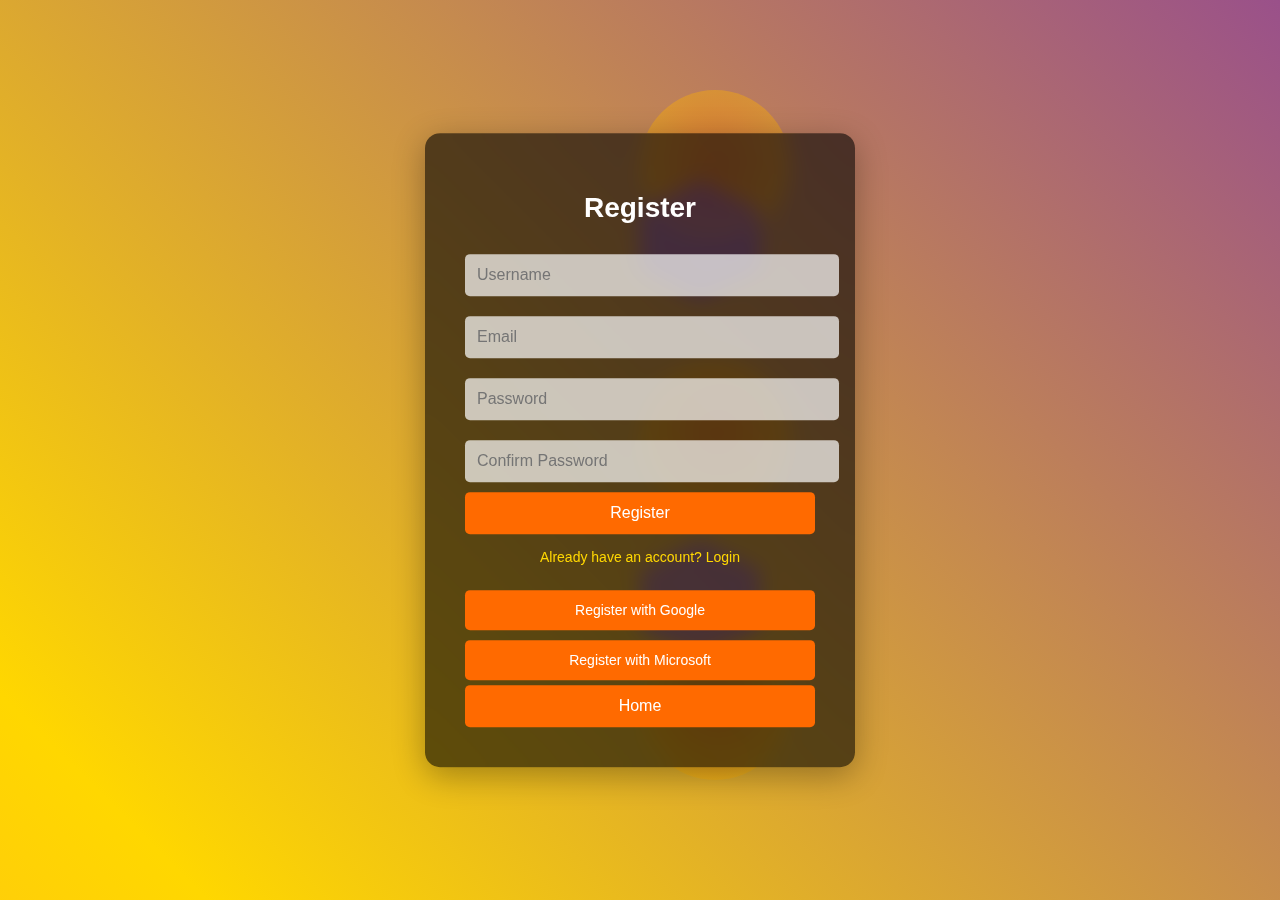
<file: register.html>
<!DOCTYPE html>
<html lang="en">
<head>
    <meta charset="UTF-8">
    <meta name="viewport" content="width=device-width, initial-scale=1.0">
    <title>Educational Platform Register</title>
    <link rel="stylesheet" href="styles.css"> <!-- External CSS -->
    <style>
        /* General Body styles */
        body {
            margin: 0;
            padding: 0;
            font-family: 'Arial', sans-serif;
            overflow: hidden;
            position: relative;
            height: 100vh;
            background-color: #1c1c1c;
        }

        /* Styles for dynamic moving background shapes */
        .shape {
            position: absolute;
            opacity: 0.4;
            pointer-events: none;
        }

        /* Dynamic Circle */
        .circle {
            width: 150px;
            height: 150px;
            background: radial-gradient(circle, #ff6a00, #ffcc00);
            border-radius: 50%;
            animation: moveCircle 15s ease-in-out infinite;
        }

        /* Moving animation for the shapes */
        @keyframes moveCircle {
            0% {
                transform: translateX(-200px) translateY(0);
            }
            50% {
                transform: translateX(100vw) translateY(50vh);
            }
            100% {
                transform: translateX(-200px) translateY(0);
            }
        }

        /* Dynamic Hexagon */
        .hexagon {
            width: 120px;
            height: 120px;
            background-color: #7b41ff;
            clip-path: polygon(50% 0%, 100% 25%, 100% 75%, 50% 100%, 0% 75%, 0% 25%);
            animation: moveHexagon 20s ease-in-out infinite;
        }

        @keyframes moveHexagon {
            0% {
                transform: translateX(-200px) translateY(0);
            }
            50% {
                transform: translateX(90vw) translateY(60vh);
            }
            100% {
                transform: translateX(-200px) translateY(0);
            }
        }

        /* Register Container */
        .register-container {
            background: rgba(0, 0, 0, 0.6);
            border-radius: 15px;
            box-shadow: 0 8px 32px rgba(0, 0, 0, 0.3);
            padding: 40px;
            width: 350px;
            text-align: center;
            z-index: 10;
            position: absolute;
            top: 50%;
            left: 50%;
            transform: translate(-50%, -50%);
            backdrop-filter: blur(10px);
        }

        .register-container h1 {
            font-size: 28px;
            color: #fff;
            margin-bottom: 20px;
        }

        .register-container input {
            width: 100%;
            padding: 12px;
            margin: 10px 0;
            border: none;
            border-radius: 5px;
            background: rgba(255, 255, 255, 0.7);
            color: #333;
            font-size: 16px;
        }

        .register-container input:focus {
            outline: none;
            border: 2px solid #ff6a00;
        }

        .register-container button {
            width: 100%;
            padding: 12px;
            background: #ff6a00;
            border: none;
            border-radius: 5px;
            color: #fff;
            font-size: 16px;
            cursor: pointer;
            transition: background 0.3s;
        }

        .register-container button:hover {
            background: #ffcc00;
        }

        .login-link {
            margin-top: 15px;
            display: block;
            color: #FFD700;
            text-decoration: none;
            font-size: 14px;
        }

        .login-link:hover {
            text-decoration: underline;
        }

        /* Social Register */
        .social-register {
            margin-top: 20px;
        }

        .social-register button {
            width: 100%;
            margin: 5px 0;
            padding: 12px;
            font-size: 14px;
            color: #fff;
            border: none;
            border-radius: 5px;
            cursor: pointer;
            transition: background 0.3s;
        }

        .google-register {
            background: #db4437;
        }

        .google-register:hover {
            background: #c1351d;
        }

        .microsoft-register {
            background: #0078D7;
        }

        .microsoft-register:hover {
            background: #005A9E;
        }
    </style>
</head>
<body>
    <!-- Background dynamic shapes -->
    <div class="shape circle" style="top: 10%; left: 20%;"></div>
    <div class="shape circle" style="top: 40%; left: 50%;"></div>
    <div class="shape circle" style="top: 70%; left: 80%;"></div>
    <div class="shape hexagon" style="top: 20%; left: 10%;"></div>
    <div class="shape hexagon" style="top: 60%; left: 30%;"></div>

    <!-- Register Form -->
    <div class="register-container">
        <h1>Register</h1>
        <form id="registerForm">
            <input type="text" id="username" placeholder="Username" required>
            <input type="email" id="email" placeholder="Email" required>
            <input type="password" id="password" placeholder="Password" required>
            <input type="password" id="confirmPassword" placeholder="Confirm Password" required>
            <button type="submit">Register</button>
            <a href="login.html" class="login-link">Already have an account? Login</a>
        </form>
        <div class="social-register">
            <button class="google-register">Register with Google</button>
            <button class="microsoft-register">Register with Microsoft</button>
        </div>
        <div class="home-button">
            <a href="index.html"> <button id="homeBtn">Home </button> </a>
         </div>
    </div>

    <script>
        const registerForm = document.getElementById('registerForm');
        
        registerForm.addEventListener('submit', (event) => {
            event.preventDefault();

            const username = document.getElementById('username').value;
            const email = document.getElementById('email').value;
            const password = document.getElementById('password').value;
            const confirmPassword = document.getElementById('confirmPassword').value;

            if (username === "" || email === "" || password === "" || confirmPassword === "") {
                alert("Please fill in all fields.");
            } else if (password !== confirmPassword) {
                alert("Passwords do not match.");
            } else {
                alert(`Welcome, ${username}! Registration successful.`);
            }
        });

        const googleRegisterButton = document.querySelector('.google-register');
        const microsoftRegisterButton = document.querySelector('.microsoft-register');

        googleRegisterButton.addEventListener('click', () => {
            alert('Google registration functionality is under development.');
        });

        microsoftRegisterButton.addEventListener('click', () => {
            alert('Microsoft registration functionality is under development.');
        });
    </script>
</body>
</html>
</file>
<file: styles.css>
/* General Body styles */
body {
    margin: 0;
    padding: 0;
    font-family: 'Arial', sans-serif;
    color: #fff;
    display: flex;
    justify-content: center;
    align-items: center;
    height: 100vh;
    overflow: hidden;
    background: linear-gradient(45deg, #FF6B6B, #FFD700, #6A11CB, #2575FC);
    background-size: 400% 400%;
    animation: gradientMove 12s ease infinite;
}

/* Keyframe animation for background gradient */
@keyframes gradientMove {
    0% {
        background-position: 0% 50%;
    }
    50% {
        background-position: 100% 50%;
    }
    100% {
        background-position: 0% 50%;
    }
}

/* Moving shapes container */
.moving-shapes {
    position: absolute;
    top: 0;
    left: 0;
    width: 100%;
    height: 100%;
    pointer-events: none;
    z-index: -1;
}

/* General shape style */
.shape {
    position: absolute;
    background-color: rgba(255, 255, 255, 0.5);
    animation: moveShape 12s infinite ease-in-out, changeSize 5s infinite alternate, rotateShape 8s infinite linear;
}

@keyframes moveShape {
    0% {
        transform: translate(0, 0);
    }
    25% {
        transform: translate(100px, 100px);
    }
    50% {
        transform: translate(200px, 0);
    }
    75% {
        transform: translate(100px, -100px);
    }
    100% {
        transform: translate(0, 0);
    }
}

@keyframes changeSize {
    0% {
        width: 40px;
        height: 40px;
    }
    50% {
        width: 80px;
        height: 80px;
    }
    100% {
        width: 40px;
        height: 40px;
    }
}

@keyframes rotateShape {
    0% {
        transform: rotate(0deg);
    }
    100% {
        transform: rotate(360deg);
    }
}

/* Hexagon Shape Style */
.hexagon {
    width: 60px;
    height: 60px;
    background-color: rgba(255, 255, 255, 0.6);
    position: absolute;
    clip-path: polygon(50% 0%, 100% 25%, 100% 75%, 50% 100%, 0% 75%, 0% 25%);
    animation: moveHexagon 12s infinite ease-in-out, changeSize 6s infinite alternate, rotateShape 8s infinite linear;
}

/* Hexagon Keyframe Animation */
@keyframes moveHexagon {
    0% {
        transform: translate(0, 0);
    }
    25% {
        transform: translate(100px, 150px);
    }
    50% {
        transform: translate(200px, -100px);
    }
    75% {
        transform: translate(300px, 50px);
    }
    100% {
        transform: translate(0, 0);
    }
}

/* Other Shapes (Square, Circle, etc.) */
.square {
    width: 60px;
    height: 60px;
    background-color: rgba(0, 255, 255, 0.6);
    position: absolute;
    animation: moveSquare 15s infinite ease-in-out, changeSize 4s infinite alternate, rotateShape 6s infinite linear;
}

@keyframes moveSquare {
    0% {
        transform: translate(0, 0);
    }
    25% {
        transform: translate(150px, 100px);
    }
    50% {
        transform: translate(250px, 150px);
    }
    75% {
        transform: translate(200px, -200px);
    }
    100% {
        transform: translate(0, 0);
    }
}

.circle {
    width: 50px;
    height: 50px;
    background-color: rgba(255, 0, 255, 0.5);
    border-radius: 50%;
    position: absolute;
    animation: moveCircle 10s infinite ease-in-out, changeSize 6s infinite alternate, rotateShape 8s infinite linear;
}

@keyframes moveCircle {
    0% {
        transform: translate(0, 0);
    }
    25% {
        transform: translate(120px, 180px);
    }
    50% {
        transform: translate(350px, 50px);
    }
    75% {
        transform: translate(200px, -150px);
    }
    100% {
        transform: translate(0, 0);
    }
}

/* Centered login container */
.login-container {
    background: rgba(255, 255, 255, 0.2);
    border-radius: 15px;
    box-shadow: 0 8px 32px rgba(0, 0, 0, 0.2);
    padding: 30px;
    width: 350px;
    text-align: center;
    position: relative;
    z-index: 1;
}

/* Login container heading */
.login-container h1 {
    font-size: 24px;
    margin-bottom: 20px;
}

/* Input styles */
.login-container input {
    width: 100%;
    padding: 12px;
    margin: 10px 0;
    border: none;
    border-radius: 5px;
    background: rgba(255, 255, 255, 0.7);
    color: #333;
    font-size: 16px;
}

/* Input focus styles */
.login-container input:focus {
    outline: none;
    border: 2px solid #6A11CB;
}

/* Button styles */
.login-container button {
    width: 100%;
    padding: 12px;
    background: #2575FC;
    border: none;
    border-radius: 5px;
    color: #fff;
    font-size: 16px;
    cursor: pointer;
    transition: background 0.3s;
}

/* Button hover styles */
.login-container button:hover {
    background: #6A11CB;
}

/* Forgot password and register styles */
.forgot-password {
    margin-top: 15px;
    display: block;
    color: #FFD700;
    text-decoration: none;
    font-size: 14px;
}

.forgot-password:hover {
    text-decoration: underline;
}

.register {
    margin-top: 10px;
    display: block;
    color: #00FF7F;
    text-decoration: none;
    font-size: 14px;
}

.register:hover {
    text-decoration: underline;
}

/* Logo styles */
.logo {
    margin-bottom: 20px;
}

.logo img {
    width: 80px;
    height: auto;
}

/* Tagline */
.tagline {
    font-size: 14px;
    color: #FFD700;
    margin-top: 10px;
    font-style: italic;
}

/* Toggle options */
.toggle-options {
    margin: 15px 0;
    font-size: 14px;
    color: #FFD700;
    cursor: pointer;
}

.toggle-options:hover {
    text-decoration: underline;
}

/* Social login button styles */
.social-login {
    margin-top: 20px;
}

.social-login button {
    width: 100%;
    margin: 5px 0;
    padding: 12px;
    font-size: 14px;
    color: #fff;
    border: none;
    border-radius: 5px;
    cursor: pointer;
    transition: background 0.3s;
}

.google-login {
    background: #DB4437;
}

.google-login:hover {
    background: #C23321;
}

.microsoft-login {
    background: #0078D7;
}

.microsoft-login:hover {
    background: #005A9E;
}

/* Center content within the screen */
html, body {
    display: flex;
    justify-content: center;
    align-items: center;
    height: 100%;
}

.login-container {
    position: relative;
    z-index: 1;
}
</file>
